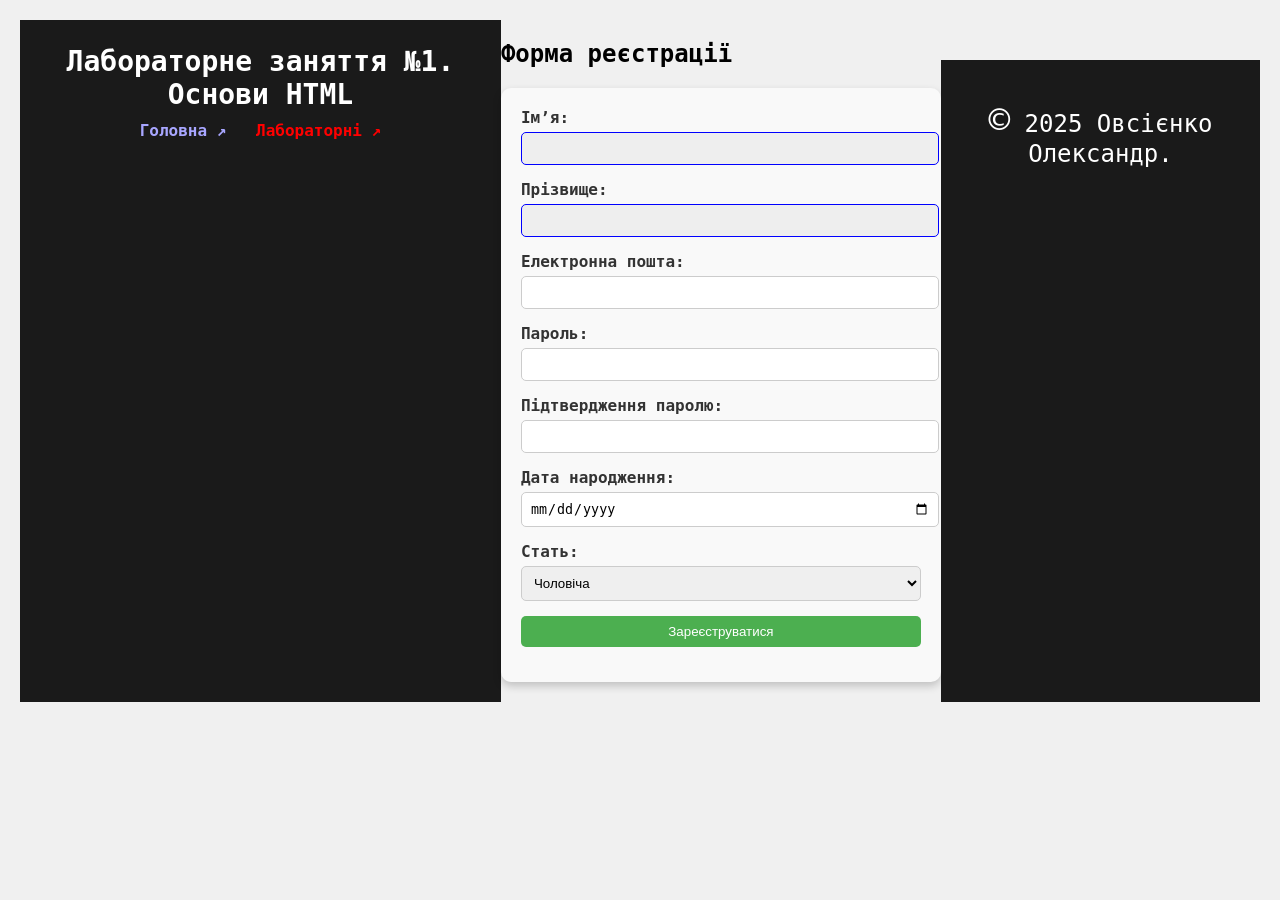
<file: lab1.html>
<!DOCTYPE html>
<html lang="uk">
<head>
  <meta charset="UTF-8">
  <meta name="viewport" content="width=device-width, initial-scale=1.0">
  <title>Лабораторне заняття №1 — Основи HTML</title>
  <link rel="stylesheet" href="Add css/style.css">
</head>
<body>
  <header>
    <h1>Лабораторне заняття №1. Основи HTML</h1>
    <nav>
      <a href="index.html">Головна</a>
      <a href="labs.html">Лабораторні</a>
    </nav>
  </header>

  <main>
    <section>
      <h2>Форма реєстрації</h2>
      <form action="https://webhook.site/4bdf1841-6fbe-411e-8bce-c479f47332c7" method="post">
        <label for="fname">Ім’я:</label>
        <input type="text" id="fname" name="fname" required>

        <label for="lname">Прізвище:</label>
        <input type="text" id="lname" name="lname" required>

        <label for="email">Електронна пошта:</label>
        <input type="email" id="email" name="email" required>

        <label for="password">Пароль:</label>
        <input type="password" id="password" name="password" required>

        <label for="confirm">Підтвердження паролю:</label>
        <input type="password" id="confirm" name="confirm" required>

        <label for="birthdate">Дата народження:</label>
        <input type="date" id="birthdate" name="birthdate">

        <label for="gender">Стать:</label>
        <select id="gender" name="gender">
          <option value="male">Чоловіча</option>
          <option value="female">Жіноча</option>
          <option value="other">Інше</option>
        </select>

        <input type="submit" value="Зареєструватися">
      </form>
    </section>
  </main>

  <footer>
    <p>© 2025 Овсієнко Олександр.</p>
  </footer>
</body>
</html>
</file>
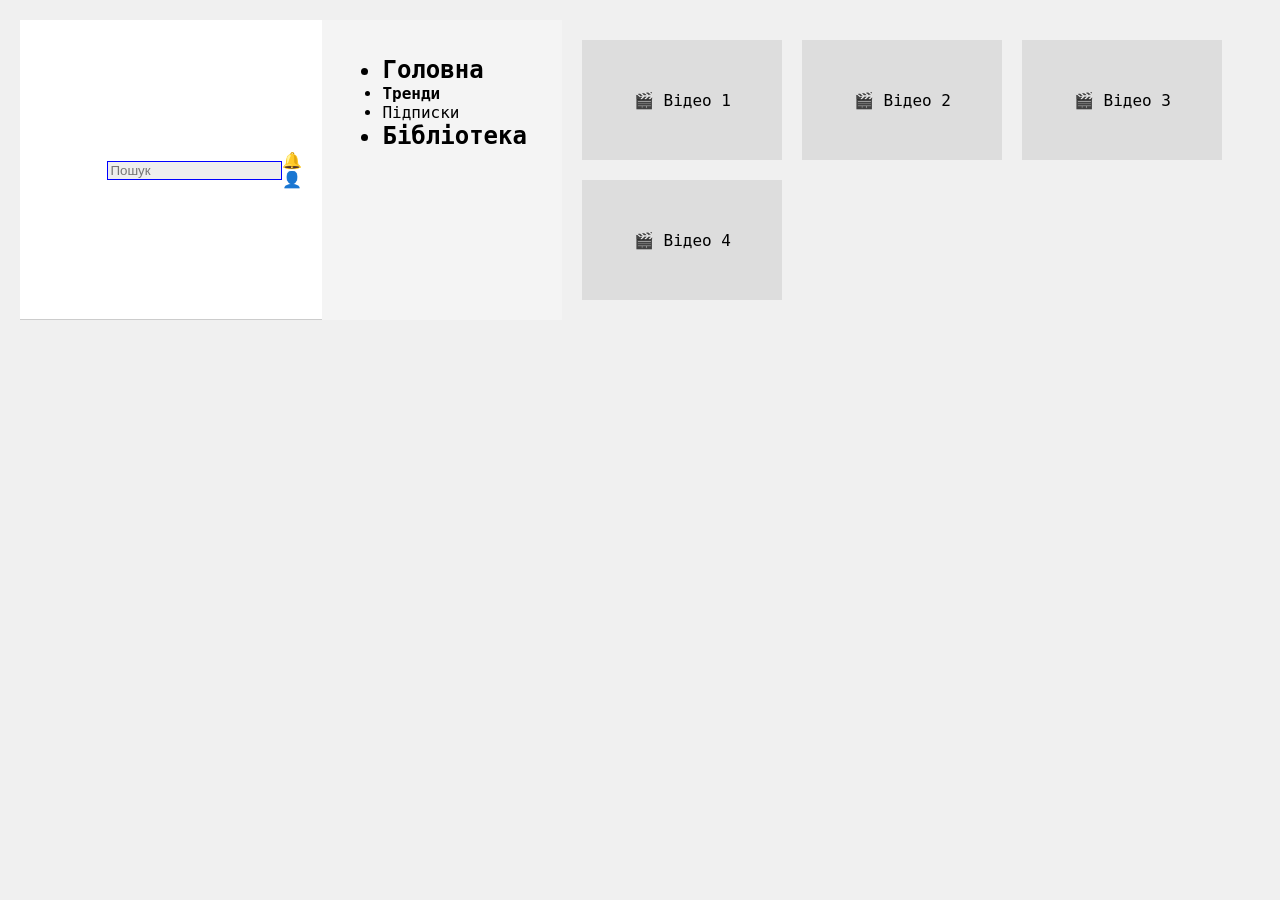
<file: lab3.html>
<!DOCTYPE html>
<html lang="uk">
<head>
  <meta charset="UTF-8">
  <title>Практична робота №3</title>
  <link rel="stylesheet" href="Add css/style.css">
</head>
<body>
  <header class="header">
    <div class="logo">YouTube</div>
    <div class="search"><input type="text" placeholder="Пошук"></div>
    <div class="icons">🔔 👤</div>
  </header>

  <div class="container">
    <aside class="sidebar">
      <ul>
        <li>Головна</li>
        <li>Тренди</li>
        <li>Підписки</li>
        <li>Бібліотека</li>
      </ul>
    </aside>

    <main class="content">
      <div class="video">🎬 Відео 1</div>
      <div class="video">🎬 Відео 2</div>
      <div class="video">🎬 Відео 3</div>
      <div class="video">🎬 Відео 4</div>
    </main>
  </div>
</body>
</html>
</file>
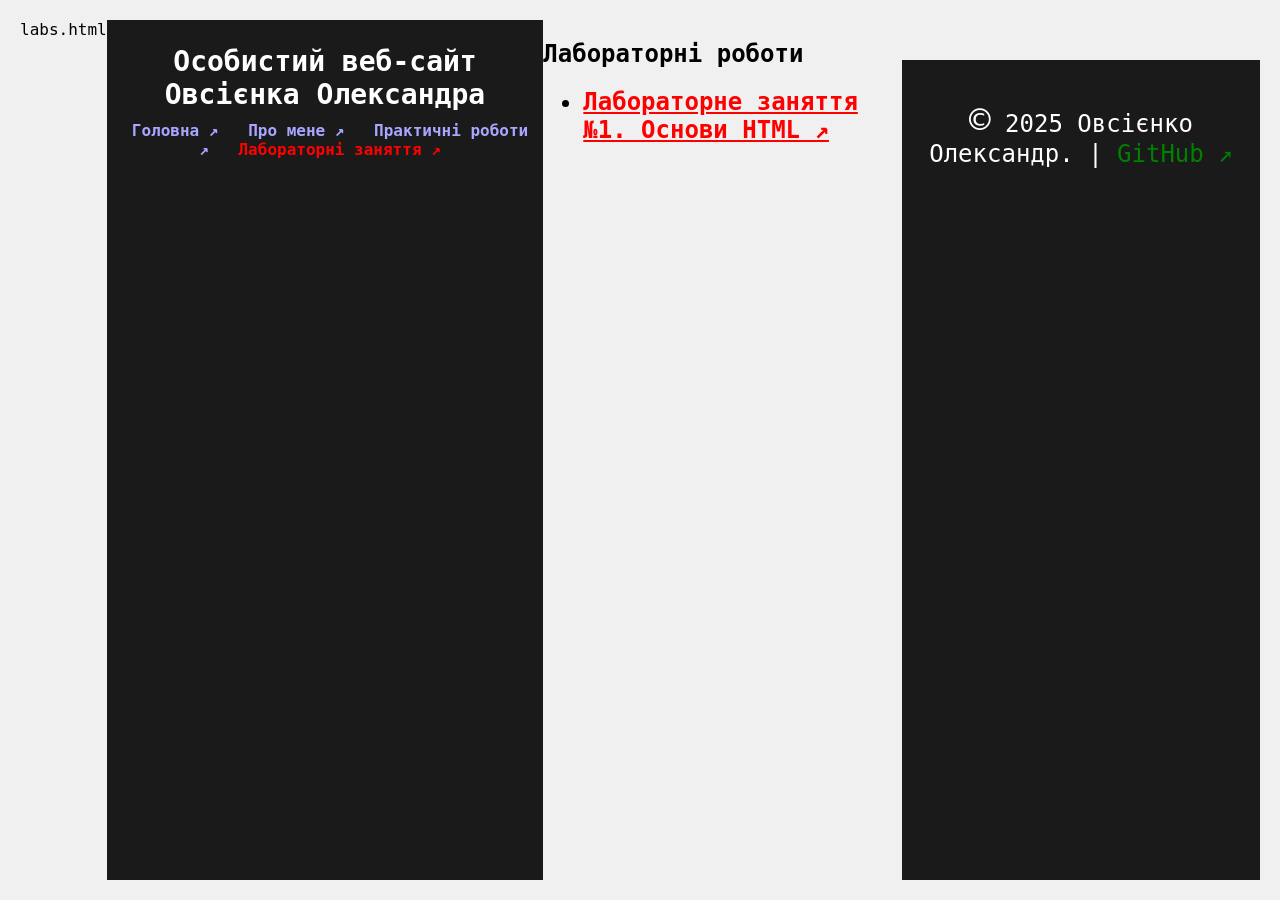
<file: labs.html>
labs.html
<!DOCTYPE html>
<html lang="uk">
<head>
    <meta charset="UTF-8">
    <meta name="viewport" content="width=device-width, initial-scale=1.0">
    <title>Особистий веб-сайт Овсієнка Олександра</title>
    <link rel="stylesheet" href="Add css/style.css">
</head>
<body>

<header>
    <h1>Особистий веб-сайт Овсієнка Олександра</h1>

    <nav>
        <a href="index.html">Головна</a>
        <a href="about.html">Про мене</a>
        <a href="practices.html">Практичні роботи</a>
        <a href="labs.html">Лабораторні заняття</a>
    </nav>
</header>

<main>
  <section class="labs">
    <h2>Лабораторні роботи</h2>
    <ul>
      <li><a href="lab1.html">Лабораторне заняття №1. Основи HTML</a></li>
    </ul>
  </section>
</main>


<footer>
    <p>© 2025 Овсієнко Олександр. | <a href="https://github.com/Sasha2342">GitHub</a></p>
</footer>

</body>
</html>
</file>
<file: Add css/style.css>
css/style.css
body {
    margin: 0;
    font-family: Arial, sans-serif;
    background: #fff;
}

/* Шапка */
header {
    background: #1a1a1a;
    color: white;
    text-align: center;
    padding: 25px 10px;
}

header h1 {
    margin: 0;
    font-size: 28px;
}

/* Меню */
nav {
    margin-top: 10px;
}

nav a {
    color: #a8a6ff;
    margin: 0 10px;
    text-decoration: none;
    font-weight: bold;
}

nav a:hover {
    text-decoration: underline;
}

/* Блок привітання */
.welcome {
    background: #f5f5f5;
    padding: 25px;
    margin: 0;
}

.welcome h2 {
    margin-top: 0;
}

/* Футер */
footer {
    background: #1a1a1a;
    color: white;
    text-align: center;
    padding: 15px 10px;
    margin-top: 40px;
}

footer a {
    color: #a8a6ff;
    text-decoration: none;
}

footer a:hover {
    text-decoration: underline;
}
form {
  background-color: #f9f9f9;       /* колір фону */
  color: #333;                     /* колір тексту */
  width: 400px;                    /* ширина форми */
  padding: 20px;                   /* внутрішні відступи */
  border-radius: 10px;             /* закруглені кути */
  box-shadow: 0 4px 8px rgba(0,0,0,0.2); /* тінь */
  margin: 20px auto;               /* позиціювання по центру */
}

form label {
  display: block;
  margin-bottom: 5px;
  font-weight: bold;
}

form input, form select {
  width: 100%;
  padding: 8px;
  margin-bottom: 15px;
  border: 1px solid #ccc;
  border-radius: 5px;
}

form input[type="submit"] {
  background-color: #4CAF50;   /* зелена кнопка */
  color: white;
  border: none;
  cursor: pointer;
}

form input[type="submit"]:hover {
  background-color: #45a049;   /* ефект при наведенні */
}
li:first-child { font-weight: bold; }
a:last-child { color: red; }
input:disabled { background-color: #ccc; }
div > p { font-weight: 600; }
a[href^="https"] { color: green; }
input[type="text"] { border: 1px solid blue; }
li:first-child, li:last-child { font-size: 24px; }
div p { font-size: 16px; }
input:checked { background-color: #add8e6; }
li > a { text-decoration: underline; }
li:nth-child(even) { font-weight: bold; }
input[type="text"]:not(:disabled) { background-color: #eee; }
p:first-child { font-size: 24px; }
.special + li { text-decoration: line-through; }
p::first-letter { font-size: 36px; }
a::after { content: " ↗"; }

/* 1. Перший <li> — жирний */
li:first-child {
  font-weight: bold;
}

/* 2. Останні <a> у своєму батьку — червоні */
a:last-child {
  color: red;
}

/* 3. Вимкнені input — сірий фон */
input:disabled {
  background-color: #ccc;
}

/* 4. <p>, які є прямими дітьми <div> — напівжирні */
div > p {
  font-weight: 600;
}

/* 5. href починається з https — зелений */
a[href^="https"] {
  color: green;
}

/* 6. input[type="text"] — синя рамка */
input[type="text"] {
  border: 1px solid blue;
}

/* 7. <li> перший або останній — шрифт 24px */
li:first-child,
li:last-child {
  font-size: 24px;
}

/* 8. <p> — нащадки <div> — шрифт 16px */
div p {
  font-size: 16px;
}

/* 9. input:checked — світло-блакитний фон */
input:checked {
  background-color: #add8e6;
}

/* 10. <a> — прямі діти <li> — підкреслення */
li > a {
  text-decoration: underline;
}

/* 11. Парні <li> — жирні */
li:nth-child(even) {
  font-weight: bold;
}

/* 12. input[type="text"]:not(:disabled) — сірий фон */
input[type="text"]:not(:disabled) {
  background-color: #eee;
}

/* 13. <p> — перші діти батька — шрифт 24px */
p:first-child {
  font-size: 24px;
}

/* 14. <li> після .special — перечеркнутий */
.special + li {
  text-decoration: line-through;
}

/* 15. Перша літера <p> — шрифт 36px */
p::first-letter {
  font-size: 36px;
}

/* 16. ::after для <a> — ↗ */
a::after {
  content: " ↗";
}

body {
  margin: 0;
  font-family: Arial, sans-serif;
}

.header {
  display: flex;
  justify-content: space-between;
  align-items: center;
  background: #fff;
  padding: 10px 20px;
  border-bottom: 1px solid #ccc;
}

.container {
  display: flex;
}

.sidebar {
  width: 200px;
  background: #f4f4f4;
  padding: 20px;
}

.content {
  flex: 1;
  display: flex;
  flex-wrap: wrap;
  gap: 20px;
  padding: 20px;
}

.video {
  width: 200px;
  height: 120px;
  background: #ddd;
  display: flex;
  align-items: center;
  justify-content: center;
}

body {
    margin: 0;
    padding: 20px;
    background: #f0f0f0;
    font-family: 'Roboto Mono', monospace;
    display: flex;
    justify-content: center;
}

.keyboard {
    display: grid;
    grid-template-columns: repeat(30, 1fr);
    gap: 10px;
    width: 1200px;
}

.key {
    background: white;
    padding: 15px;
    text-align: center;
    border-radius: 8px;
    box-shadow: 0 4px 8px rgba(0,0,0,0.15);
    font-size: 18px;
    user-select: none;
    transition: 0.15s ease;
    border: 1px solid #ddd;
}

/* Hover and active states */
.key:hover {
    background: #e7e7e7;
}

.key:active {
    background: #d1d1d1;
    box-shadow: 0 2px 4px rgba(0,0,0,0.2) inset;
    transform: translateY(1px);
}

/* Key sizes */
.w2 { grid-column: span 2; }
.w3 { grid-column: span 3; }
.w4 { grid-column: span 4; }
.w5 { grid-column: span 5; }
.space { grid-column: span 12; }
</file>
